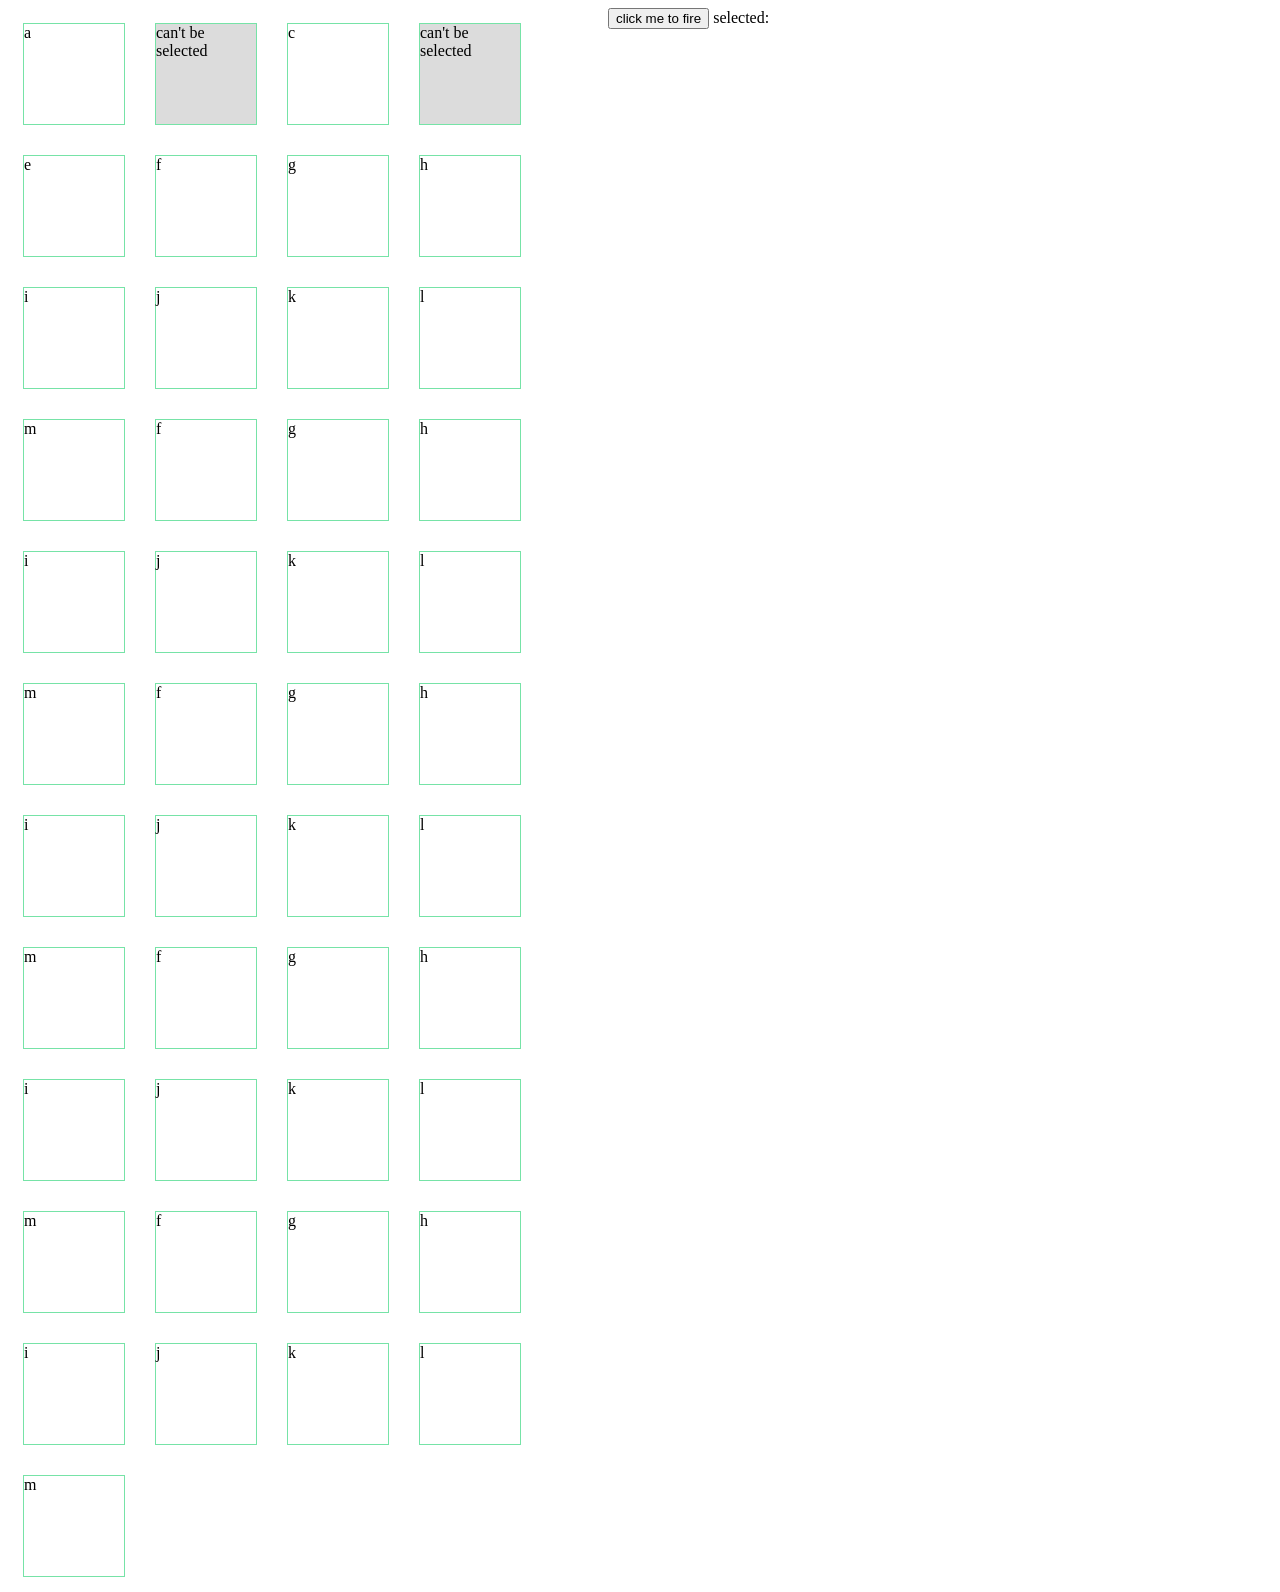
<file: index.html>
<html charset='utf-8'>
<head>
    <script src='jquery1.9.1.js'></script>
    <script src='drawselect2.js'></script>
    <style>
        div#container {
            width: 600px;
            float:left;
        }

        #container div {
margin:15px;
            float: left;
            width: 100px;
            height: 100px;
            border:solid 1px #76e3a7;
    background-color: #dcdcdc;
        }

        #container div.selected {

            background-color: #35ca3f !important ;
        }
    #container div.selectable{
    background-color:#fff;
 
    left:40px;
    }
        div.draw {
            border: solid 1px blue;
            background-color:rgba(9,9,9,0.4);
        }
    </style>
</head>
<body><input type="button"  value="click me to fire" onclick="javascript:alert('fired')"/>
<div id="container">

    <div class="selectable">a</div>

    <div class=" ">can't be selected</div>
    <div class="selectable">c</div>
    <div class=" ">can't be selected</div>
    <div class="selectable">e</div>
    <div class="selectable">f</div>
    <div class="selectable">g</div>
    <div class="selectable">h</div>
    <div class="selectable">i</div>
    <div class="selectable">j</div>
    <div class="selectable">k</div>
    <div class="selectable">l</div>
    <div class="selectable">m</div>
    <div class="selectable">f</div>
    <div class="selectable">g</div>
    <div class="selectable">h</div>
    <div class="selectable">i</div>
    <div class="selectable">j</div>
    <div class="selectable">k</div>
    <div class="selectable">l</div>
    <div class="selectable">m</div>
    <div class="selectable">f</div>
    <div class="selectable">g</div>
    <div class="selectable">h</div>
    <div class="selectable">i</div>
    <div class="selectable">j</div>
    <div class="selectable">k</div>
    <div class="selectable">l</div>
    <div class="selectable">m</div>
    <div class="selectable">f</div>
    <div class="selectable">g</div>
    <div class="selectable">h</div>
    <div class="selectable">i</div>
    <div class="selectable">j</div>
    <div class="selectable">k</div>
    <div class="selectable">l</div>
    <div class="selectable">m</div>
    <div class="selectable">f</div> 
    <div class="selectable">g</div>
    <div class="selectable">h</div>
    <div class="selectable">i</div>
    <div class="selectable">j</div>
    <div class="selectable">k</div>
    <div class="selectable">l</div>
    <div class="selectable">m</div>
</div>

selected:<span id="result"></span>
</body>
<script>
    $("#container").DrawSelect(
            {

                'on_select_complete': function (result) {
                    $('#result').text("");
                    for (var i = 0; i < result.length; i++) {
                        $("#result").append($(result[i]).text() + ";")
                    }
                }
            }
    );
</script>
</html>
</file>
